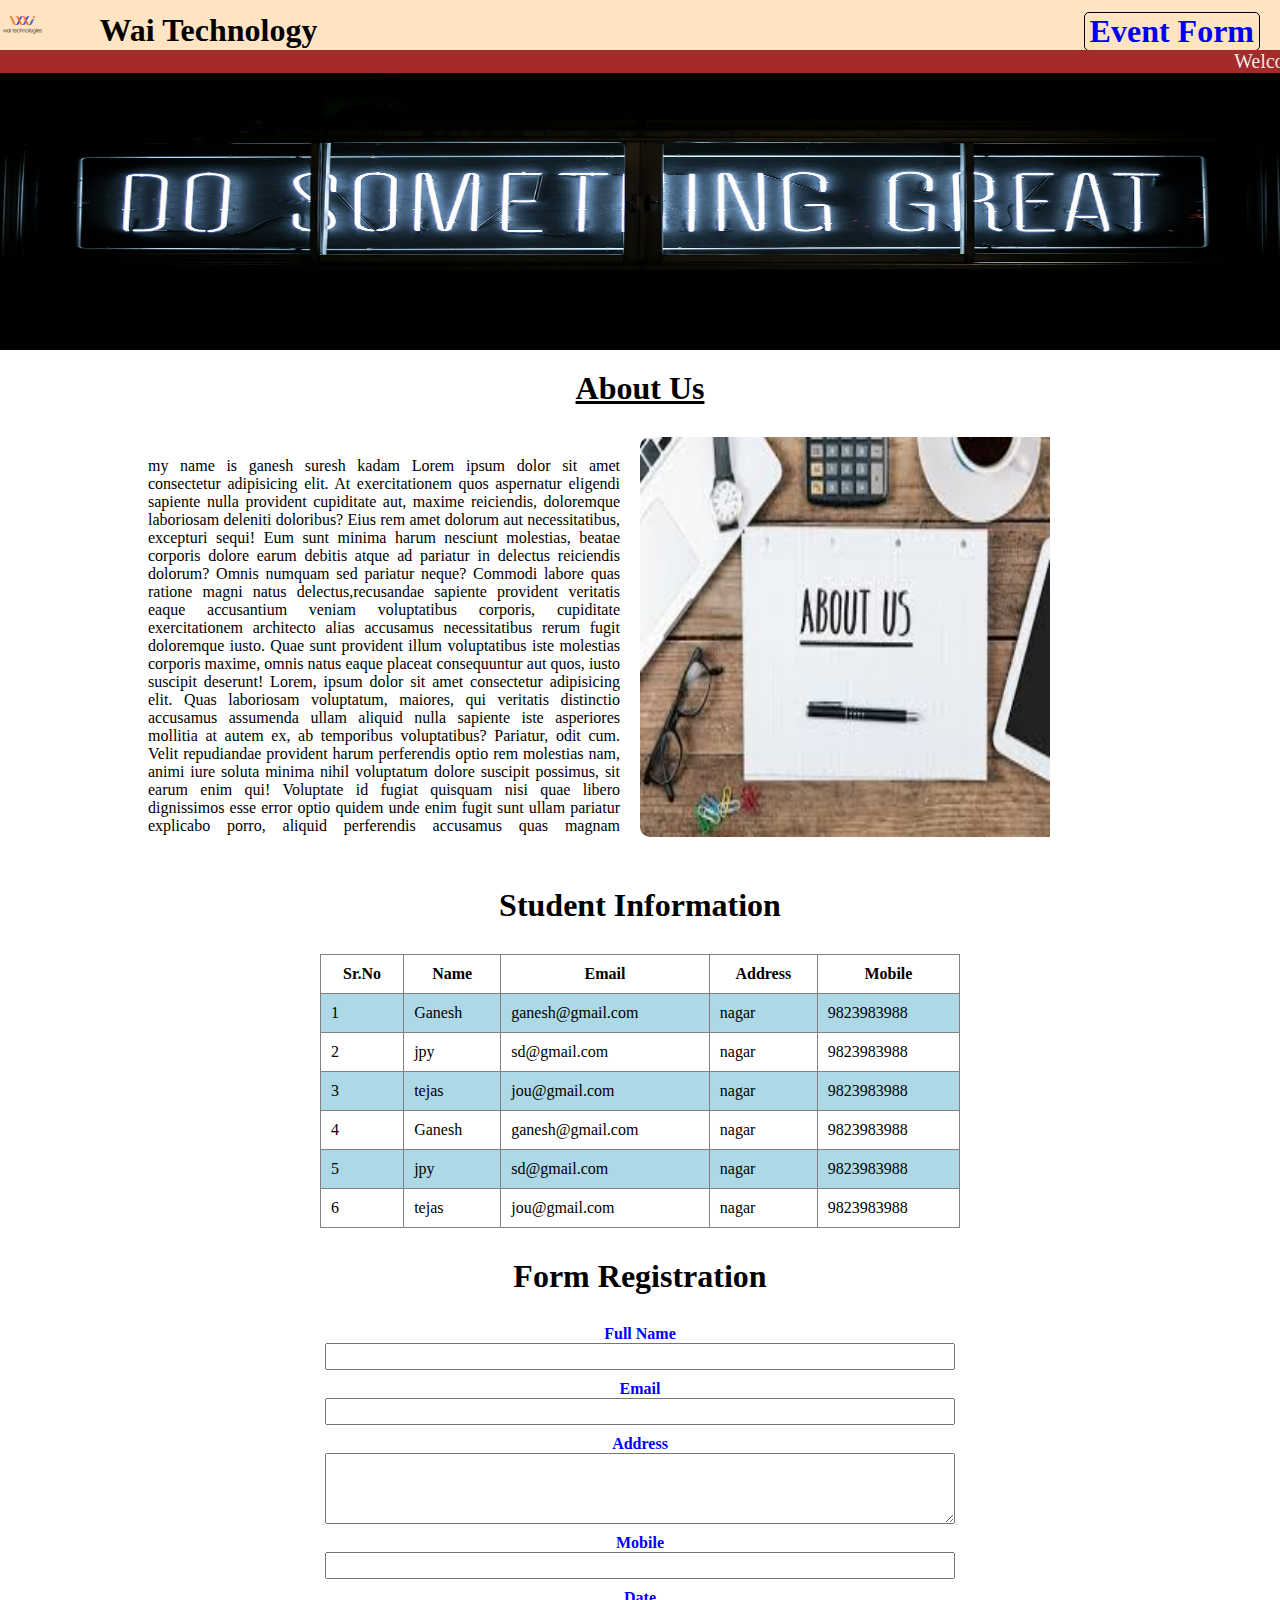
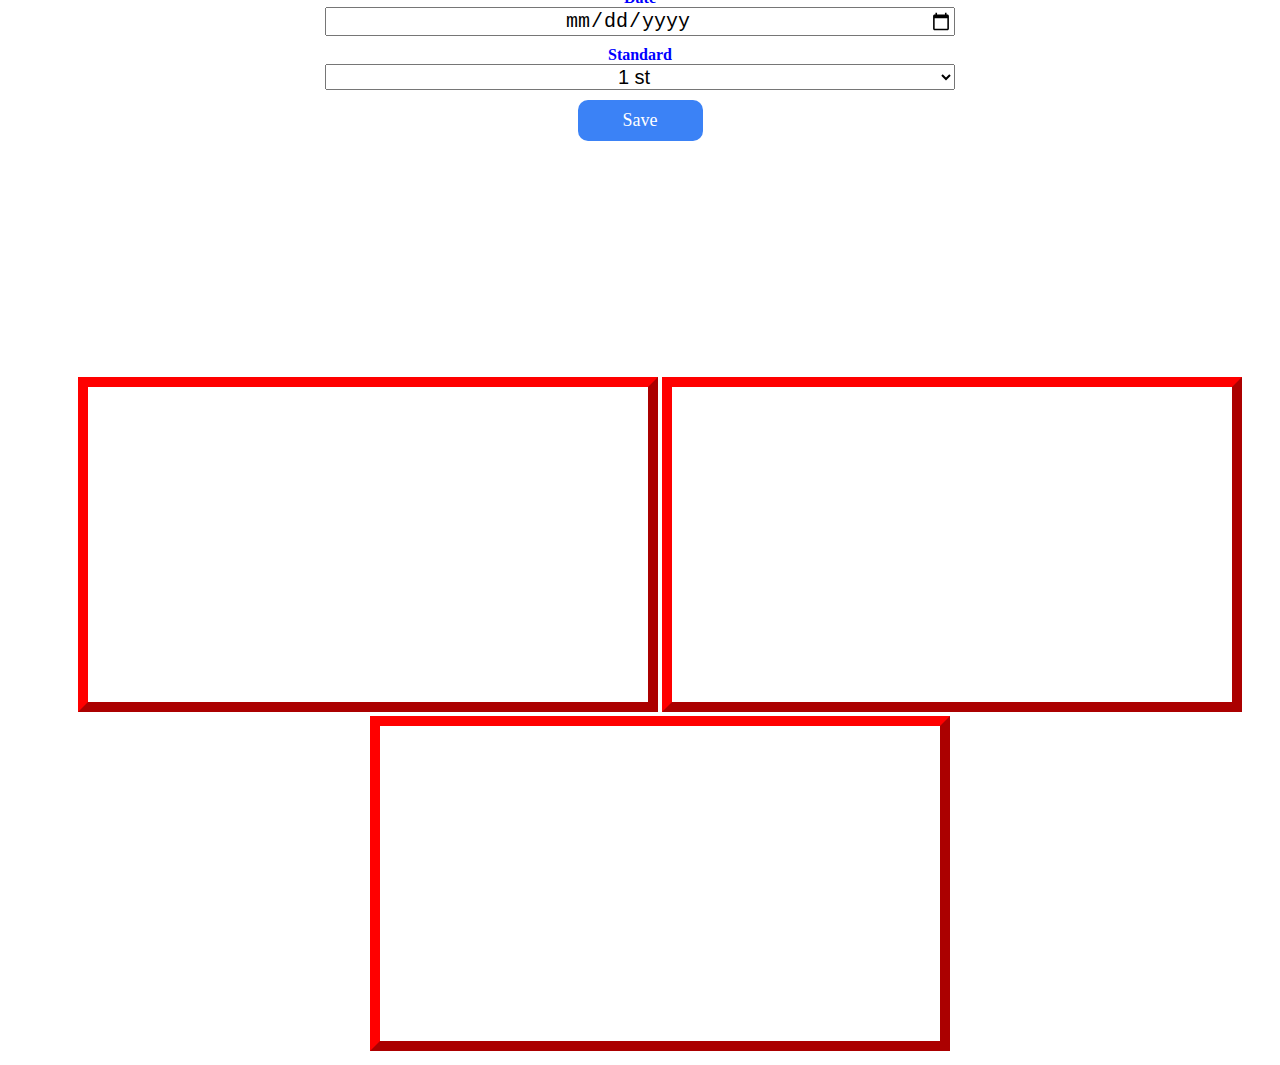
<file: src/index.html>
<html lang="en">
  <head>
    <meta charset="UTF-8" />
    <meta name="viewport" content="width=device-width, initial-scale=1.0" />
    <title>Wai Technology</title>
    <link rel="stylesheet" href="index.css" />
    <link rel="icon" href="wailogo.png" type="image/icon type" />
    <script>
      function submmit() {
        alert("uploaded");
      }
    </script>
  </head>
  <body>
    <section>
      <div class="header">
        <div class="headerimg">
          <img src="wailogo.png" height="100%" width="50%" alt="" />
        </div>
        <div class="headerContent">
          <h1>
            Wai Technology
            <a
              href="event.html"
              style="
                margin: auto 10px;
                text-decoration: none;
                border: 1px solid black;
                float: right;
                border-radius: 5px;
                padding: 0px 5px;
              "
              >Event Form</a
            >
          </h1>
        </div>
        <div class="marq">
          <marquee behavior="" direction="" loop="" width="100%" color=""
            >Welcome Ganesh to the Wai Technology</marquee
          >
        </div>
      </div>
    </section>
    <section></section>

    <section class="main">
      <div class="banner"></div>
      <div class="mainheading" style="text-align: center; padding: 20px">
        <h1><u>About Us</u></h1>
      </div>
      <div class="maincontent">
        <div class="maincontent-1">
          my name is ganesh suresh kadam Lorem ipsum dolor sit amet consectetur
          adipisicing elit. At exercitationem quos aspernatur eligendi sapiente
          nulla provident cupiditate aut, maxime reiciendis, doloremque
          laboriosam deleniti doloribus? Eius rem amet dolorum aut
          necessitatibus, excepturi sequi! Eum sunt minima harum nesciunt
          molestias, beatae corporis dolore earum debitis atque ad pariatur in
          delectus reiciendis dolorum? Omnis numquam sed pariatur neque? Commodi
          labore quas ratione magni natus delectus,recusandae sapiente provident
          veritatis eaque accusantium veniam voluptatibus corporis, cupiditate
          exercitationem architecto alias accusamus necessitatibus rerum fugit
          doloremque iusto. Quae sunt provident illum voluptatibus iste
          molestias corporis maxime, omnis natus eaque placeat consequuntur aut
          quos, iusto suscipit deserunt! Lorem, ipsum dolor sit amet consectetur
          adipisicing elit. Quas laboriosam voluptatum, maiores, qui veritatis
          distinctio accusamus assumenda ullam aliquid nulla sapiente iste
          asperiores mollitia at autem ex, ab temporibus voluptatibus? Pariatur,
          odit cum. Velit repudiandae provident harum perferendis optio rem
          molestias nam, animi iure soluta minima nihil voluptatum dolore
          suscipit possimus, sit earum enim qui! Voluptate id fugiat quisquam
          nisi quae libero dignissimos esse error optio quidem unde enim fugit
          sunt ullam pariatur explicabo porro, aliquid perferendis accusamus
          quas magnam accusantium commodi culpa. Molestias, autem! Sequi vero
          consectetur repellendus dolorem doloremque temporibus quis aliquid
          officiis voluptate, quibusdam neque cumque eum. welcome to wai
          Technology
        </div>
        <div class="maincontent-2"></div>
      </div>
    </section>

    <section style="display: flex; justify-content: center; margin-top: 20px">
      <div class="tablle">
        <table border="1">
          <h1 style="text-align: center; margin: 30px 0px">
            Student Information
          </h1>
          <tr>
            <th>Sr.No</th>
            <th>Name</th>
            <th>Email</th>
            <th>Address</th>
            <th>Mobile</th>
          </tr>
          <tr>
            <td>1</td>
            <td>Ganesh</td>
            <td>ganesh@gmail.com</td>
            <td>nagar</td>
            <td>9823983988</td>
          </tr>
          <tr>
            <td>2</td>
            <td>jpy</td>
            <td>sd@gmail.com</td>
            <td>nagar</td>
            <td>9823983988</td>
          </tr>
          <tr>
            <td>3</td>
            <td>tejas</td>
            <td>jou@gmail.com</td>
            <td>nagar</td>
            <td>9823983988</td>
          </tr>
          <tr>
            <td>4</td>
            <td>Ganesh</td>
            <td>ganesh@gmail.com</td>
            <td>nagar</td>
            <td>9823983988</td>
          </tr>
          <tr>
            <td>5</td>
            <td>jpy</td>
            <td>sd@gmail.com</td>
            <td>nagar</td>
            <td>9823983988</td>
          </tr>
          <tr>
            <td>6</td>
            <td>tejas</td>
            <td>jou@gmail.com</td>
            <td>nagar</td>
            <td>9823983988</td>
          </tr>
        </table>
      </div>
    </section>

    <section style="text-align: center">
      <h1 style="text-align: center; margin: 30px 0px">Form Registration</h1>

      <div class="formm">
        <form
          action="https://formbold.com/s/oPb58"
          method="POST"
          enctype="multipart/form-data"
        >
          <div class="form-group">
            <label for="name">Full Name</label><br />
            <input type="text" id="name" name="name" />
          </div>
          <div class="form-group">
            <label for="email">Email</label><br />
            <input type="email" id="email" name="name" />
          </div>
          <div class="form-group">
            <label for="address">Address</label><br />
            <textarea name="address" id="" rows="3" cols="28"></textarea>
          </div>
          <div class="form-group">
            <label for="mobile">Mobile</label><br />
            <input type="number" id="mobile" name="mobile" />
          </div>
          <div class="form-group">
            <label for="date">Date</label><br />
            <input type="date" id="date" name="date" />
          </div>
          <div class="form-group">
            <label for="std">Standard</label><br />
            <select name="std" id="std" style="padding: 0px 50px">
              <option value="1st">1 <sup>st</sup></option>
              <option value="2st">2 <sup>st</sup></option>
              <option value="3st">3<sup>st</sup></option>
              <option value="4st">4<sup>st</sup></option>
              <option value="5st">5<sup>st</sup></option>
            </select>
          </div>

          <div class="form-group">
            <button type="submit" onclick="submmit()">Save</button>
          </div>

          <br /><br /><br /><br /><br /><br />
          <br /><br /><br /><br /><br /><br />
        </form>
      </div>

      <div class="frame">
        <iframe
          width="560"
          height="315"
          src="https://www.youtube.com/embed/dX8396ZmSPk?si=J-mhXGR66OzviUbS"
          title="YouTube video player"
          frameborder="0"
          allow="accelerometer; autoplay; clipboard-write; encrypted-media; gyroscope; picture-in-picture; web-share"
          referrerpolicy="strict-origin-when-cross-origin"
          allowfullscreen
        ></iframe>
        <iframe
          width="560"
          height="315"
          src="https://www.youtube.com/embed/dX8396ZmSPk?si=J-mhXGR66OzviUbS"
          title="YouTube video player"
          frameborder="0"
          allow="accelerometer; autoplay; clipboard-write; encrypted-media; gyroscope; picture-in-picture; web-share"
          referrerpolicy="strict-origin-when-cross-origin"
          allowfullscreen
        ></iframe>
        <iframe
          width="560"
          height="315"
          src="https://www.youtube.com/embed/dX8396ZmSPk?si=J-mhXGR66OzviUbS"
          title="YouTube video player"
          frameborder="0"
          allow="accelerometer; autoplay; clipboard-write; encrypted-media; gyroscope; picture-in-picture; web-share"
          referrerpolicy="strict-origin-when-cross-origin"
          allowfullscreen
        ></iframe>
      </div>
    </section>
  </body>
</html>
</file>
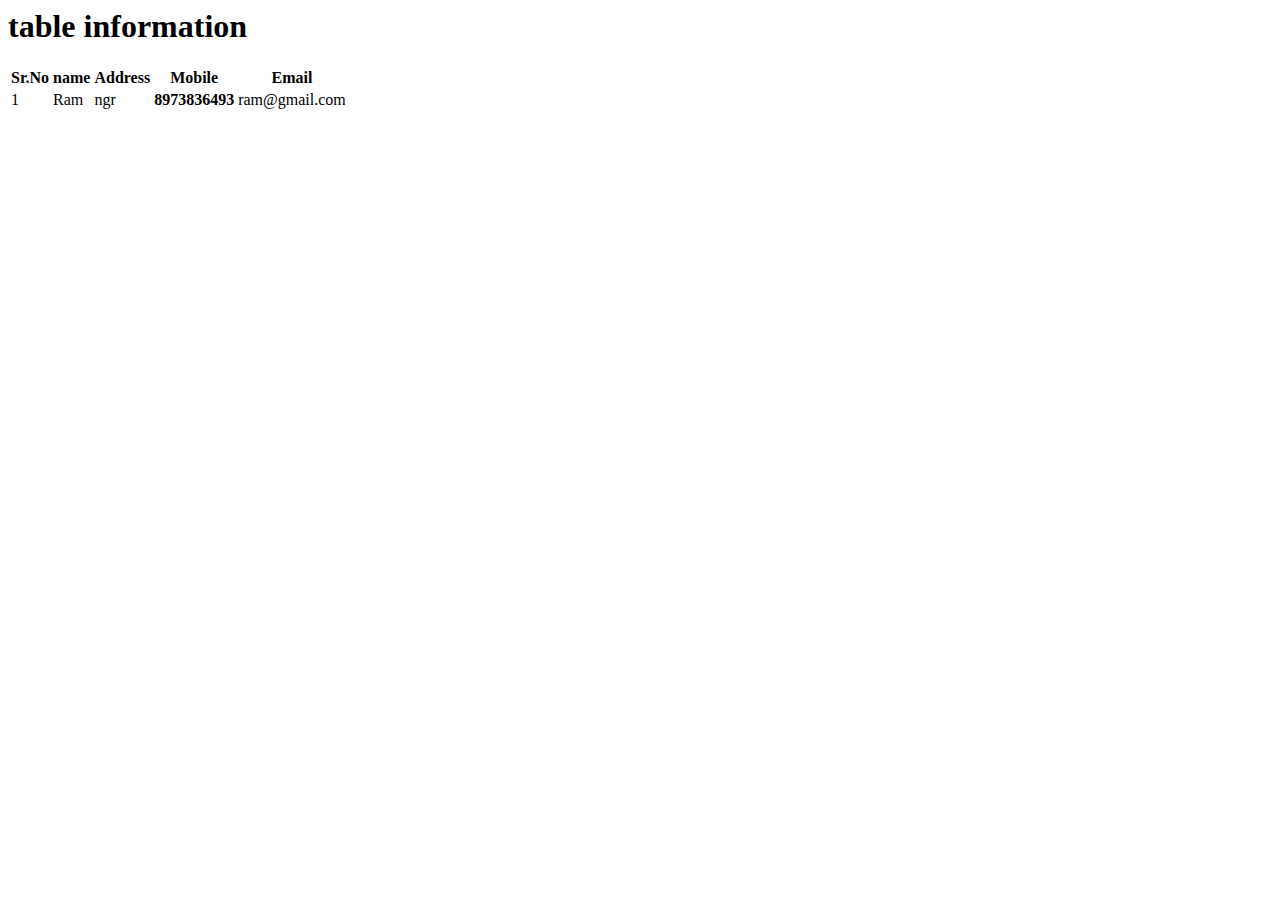
<file: ganesh/hello.html>
<html lang="en">
<head>
    <meta charset="UTF-8">
    <meta name="viewport" content="width=device-width, initial-scale=1.0">
    <title>hello</title>
</head>
<body>
            <div class="">
                    <h1>table information </h1>
                    <table>
                        <tr>
                            <th>Sr.No</th>
                            <th>name</th>
                            <th>Address</th>
                            <th>Mobile</th>
                            <th>Email</th>
                        </tr>
                        <tr>
                            <td>1</td>
                            <td>Ram</td>
                            <td>ngr</td>
                            <th>8973836493</th>
                            <td>ram@gmail.com</td>
                        </tr>
                    </table>
            </div>                                                                                                                                                                                             
</body>
</html>
</file>
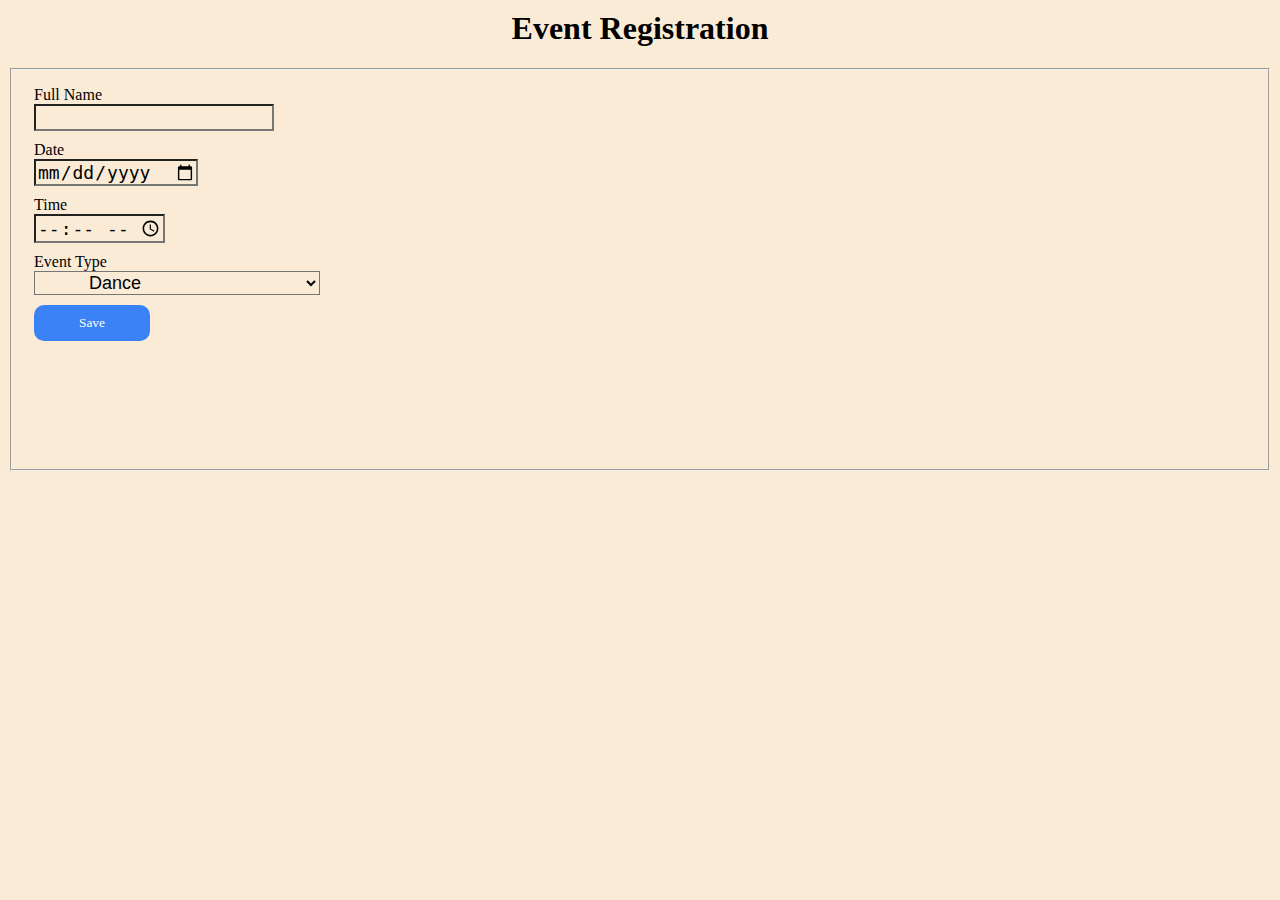
<file: src/event.html>
<html lang="en">
<head>
    <meta charset="UTF-8">
    <meta name="viewport" content="width=device-width, initial-scale=1.0">
    <title>Event Page </title>
    <link rel="stylesheet" href="event.css">
    <script>
      function eve() {
        alert("Event updated Successfully...!");
      }
    </script>
</head>
<body>

    <div class="formm">
        <h1 style="text-align: center;">Event Registration</h1>
        <form action="https://formbold.com/s/9xvlr" method="POST">
            <fieldset>
                <div class="form-group">
                    <label for="name">Full Name</label><br />
                    <input type="text" id="name" name="name" />
                  </div>
                  <div class="form-group">
                    <label for="date">Date</label><br />
                    <input type="date" id="date" name="date" />
                  </div>
                  
                  <div class="form-group">
                    <label for="date">Time</label><br />
                    <input type="time" id="date" name="time" />
                  </div>
                  <div class="form-group">
                    <label for="std">Event Type</label><br />
                    <select name="event_type" id="std" style="padding: 0px 50px">
                      <option value="Dance">Dance  </option>
                      <option value="Marriage">Marriage  </option>
                      <option value="Drawing competition">Drawing competition</option>
                      <option value="Farewell">Farewell </option>
                      <option value="Get Together">Get Together </option>
                      <option value="Parents Meeting">Parents Meeting </option>
                    </select>
                  </div>
        
                  <div class="form-group">
                    <button type="submit" onclick="eve()">Save</button>
                  </div>
        
                  <br /><br /><br /><br /><br /><br />
                </form>


            </fieldset>
        </form>
    </div>
    
</body>
</html>
</file>
<file: src/index.css>
* {
  margin: 0px;
  padding: 0px;
  box-sizing: border-box;
}

.header {
  height: 50px;
  width: 100%;
  /* border: 1px solid blue; */
  position: relative;
}

.headerimg {
  width: 7%;
  height: 100%;
  /* border: 1px solid red; */
  background-color: bisque;

  box-sizing: border-box;
  display: inline-block;
}

.headerContent {
  height: 100%;
  width: 93%;
  background-color: bisque;
  display: inline-block;
  position: absolute;
  overflow: hidden;
  padding: 12px 10px;
}

.marq {
  /* margin: 100px; */
}
.marq marquee {
  width: 100%;
  color: whitesmoke;
  background-color: brown;
  font-size: 20px;
}

.banner {
  height: 300px;
  /* width: 100%; */
  background-image: url("banner.jpg");
  background-size: 100% 100%;
  padding: 0;
}

.maincontent {
  width: 80%;
  height: 400px;
  /* border: 2px solid black; */
  border-radius: 5px;
  box-sizing: border-box;
  /* transform: translate(200px ); */
  margin: 10px auto;
}
.maincontent-1 {
  width: 50%;
  /* border: 1px solid red; */

  height: 100%;
  padding: 20px 20px;
  display: flex;
  box-sizing: border-box;
  float: left;
  text-align: justify;
  overflow: hidden;
}
.maincontent-2 {
  /* border: 1px solid red; */
  width: 50%;
  height: 100%;
  box-sizing: border-box;
  float: left;
  background-image: url("download.jfif");
  background-repeat: no-repeat;
  background-size: 80% 100%;
  border-radius: 10px;
  padding: 30px;
}

.tablle {
  width: 50%;
  /* border: 1px solid red; */
  margin: auto auto;
}
.tablle table {
  border-collapse: collapse;
  justify-content: center;
  width: 100%;
}

.tablle table tr th,
td {
  padding: 10px;
}

.tablle table tr:nth-child(even) {
  background-color: lightblue;
}

.formm {
  margin: 10px auto;
}
.formm .form-group {
  margin: 10px 10px;
}
.formm label {
  font-weight: bold;
  color: blue;
}
.formm input,
textarea,
select {
  font-size: 20px;
  width: 50%;
  font-weight: lighter;
  text-align: center;
}

.form-group button {
  background-color: rgb(59, 130, 246);
  padding: 10px 45px;
  border-radius: 10px;
  font-size: 18px;
  border: none;
  color: white;
  font-family: "Times New Roman", Times, serif;
}

.formm select option {
  background-color: black;
  color: white;
}

.frame {
  width: 100%;
  margin: 10px 20px;
}
.frame iframe {
  padding: 10px 10px;
  outline: 10px outset red;
  margin: 10px 10px;
}
</file>
<file: src/event.css>
*{
    background-color: antiquewhite;
}
.formm {
    margin: 10px auto;
  }
  .formm .form-group {
    margin: 10px 10px;
  }
  .formm input,
  select {
    font-size: 18px;
  }
  
  .form-group button {
    background-color: rgb(59, 130, 246);
    padding: 10px 45px;
    border-radius: 10px;
    border: none;
    color: white;
    font-family: "Times New Roman", Times, serif;
  }
  
  .formm select option {
    background-color: black;
    color: white;
  }
</file>
